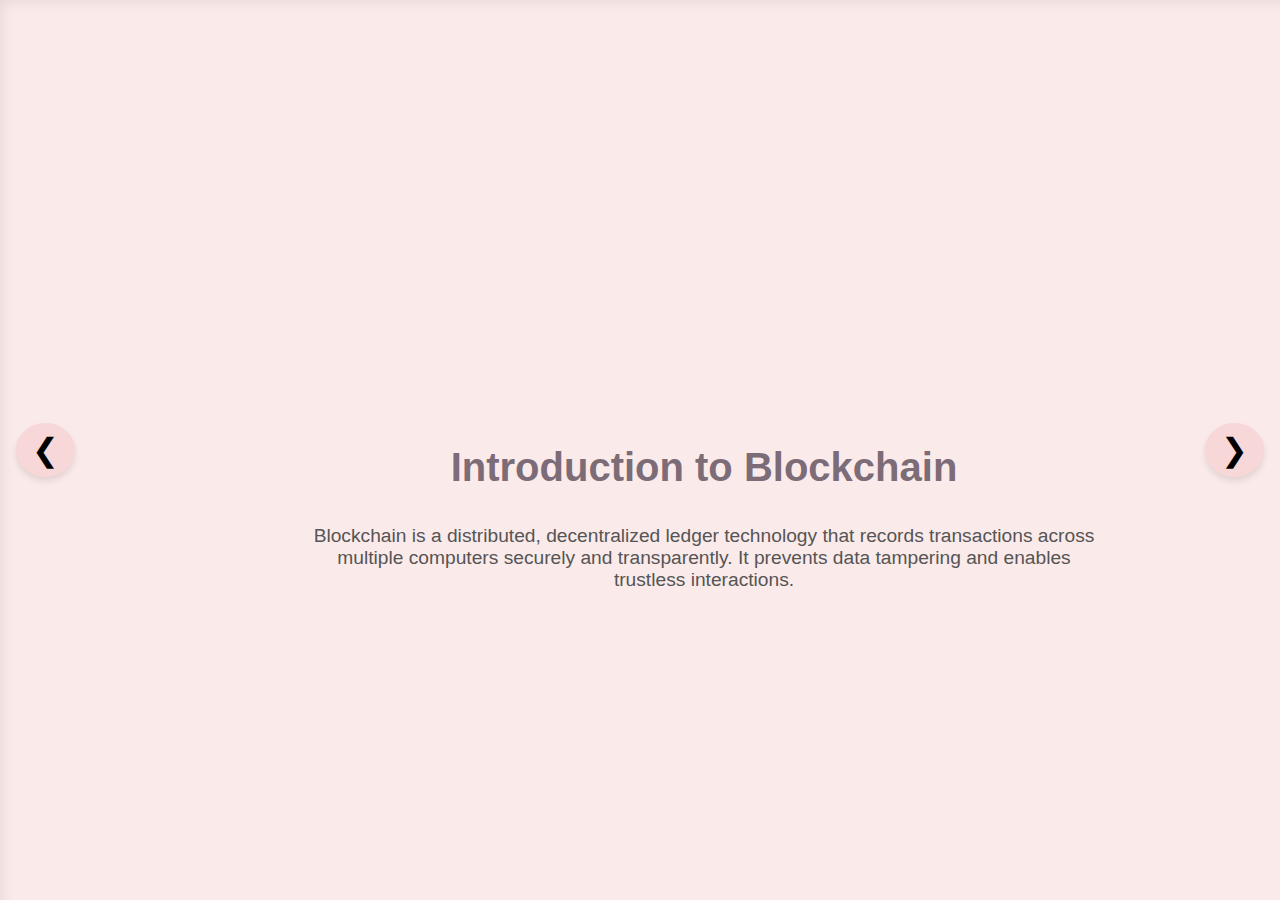
<file: index.html>
<!DOCTYPE html>
<html lang="en">
<head>
  <meta charset="UTF-8" />
  <meta name="viewport" content="width=device-width, initial-scale=1.0" />
  <title>Blockchain Technology & Cryptocurrency</title>
  <link rel="stylesheet" href="style.css" />
</head>
<body>
  <div class="slider-container">
    <div class="slider" id="slider">
      <section class="slide">
        <h1>Introduction to Blockchain</h1>
        <p>
          Blockchain is a distributed, decentralized ledger technology that records transactions across multiple computers securely and transparently. It prevents data tampering and enables trustless interactions.
        </p>
      </section>
      <section class="slide">
        <h1>How Blockchain Works</h1>
        <p>
          Every block in a blockchain contains data, a hash of the block, and the hash of the previous block. New blocks are added through a consensus mechanism, making the chain immutable and secure.
        </p>
      </section>
      <section class="slide">
        <h1>Features of Blockchain</h1>
        <ul>
          <li>Decentralization</li>
          <li>Transparency</li>
          <li>Immutability</li>
          <li>Security</li>
          <li>Consensus-driven</li>
        </ul>
      </section>
      <section class="slide">
        <h1>Applications of Blockchain</h1>
        <ul>
          <li>Cryptocurrency (e.g., Bitcoin, Ethereum)</li>
          <li>Supply Chain Management</li>
          <li>Healthcare Records</li>
          <li>Voting Systems</li>
          <li>Smart Contracts</li>
        </ul>
      </section>
      <section class="slide">
        <h1>What is Cryptocurrency?</h1>
        <p>
          Cryptocurrency is a digital or virtual currency that uses cryptography for security. It operates independently of a central bank and is built on blockchain technology.
        </p>
      </section>
      <section class="slide">
        <h1>Popular Cryptocurrencies</h1>
        <ul>
          <li>Bitcoin (BTC)</li>
          <li>Ethereum (ETH)</li>
          <li>Ripple (XRP)</li>
          <li>Litecoin (LTC)</li>
          <li>Binance Coin (BNB)</li>
        </ul>
      </section>
      <section class="slide">
        <h1>Benefits of Cryptocurrency</h1>
        <ul>
          <li>Fast and secure transactions</li>
          <li>Lower transaction fees</li>
          <li>Global accessibility</li>
          <li>Decentralization</li>
        </ul>
      </section>
      <section class="slide">
        <h1>Challenges and Risks</h1>
        <ul>
          <li>Price volatility</li>
          <li>Lack of regulation</li>
          <li>Security risks</li>
          <li>Scalability issues</li>
        </ul>
      </section>
      <section class="slide">
        <h1>Future of Blockchain and Cryptocurrency</h1>
        <p>
          With continuous innovation, blockchain and cryptocurrency have the potential to revolutionize various industries by increasing transparency, reducing costs, and enhancing efficiency.
        </p>
      </section>
      <section class="slide">
        <h1>Conclusion</h1>
        <p>
          Blockchain and cryptocurrency represent a paradigm shift in digital transactions and data management. Understanding their mechanics and implications is crucial for future technological advancements.
        </p>
      </section>
      <section class="slide">
        <h1><a href="about.html">About the Creator</a></h1>
      </section>
    </div>
    <button class="arrow left" onclick="prevSlide()">&#10094;</button>
    <button class="arrow right" onclick="nextSlide()">&#10095;</button>
  </div>

  <script>
    const slider = document.getElementById("slider");
    const slides = document.querySelectorAll(".slide");
    let currentIndex = 0;

    function showSlide(index) {
      slider.style.transform = `translateX(-${index * 100}%)`;
    }

    function nextSlide() {
      currentIndex = (currentIndex + 1) % slides.length;
      showSlide(currentIndex);
    }

    function prevSlide() {
      currentIndex = (currentIndex - 1 + slides.length) % slides.length;
      showSlide(currentIndex);
    }

    showSlide(currentIndex);
  </script>
</body>
</html>
</file>
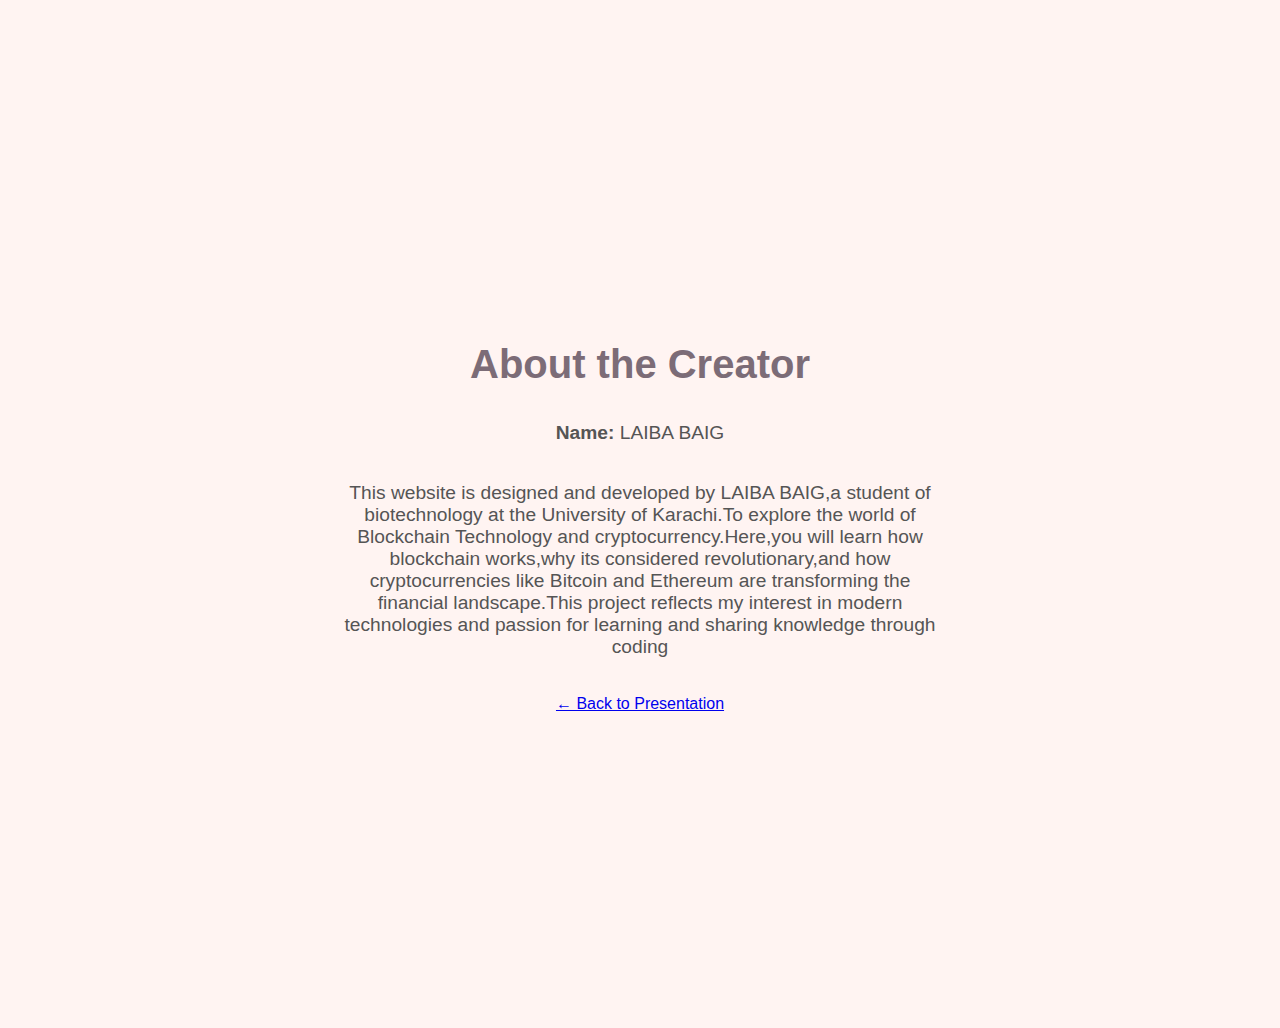
<file: about.html>
<!DOCTYPE html>
<html lang="en">
<head>
  <meta charset="UTF-8" />
  <meta name="viewport" content="width=device-width, initial-scale=1.0"/>
  <title>About the Creator</title>
  <link rel="stylesheet" href="style.css" />
  <style>
    .about-container {
      padding: 4rem;
      display: flex;
      flex-direction: column;
      justify-content: center;
      align-items: center;
      background-color: #fff4f2;
      height: 100vh;
      text-align: center;
    }
    .about-container h1 {
      color: #7c6c77;
      font-size: 2.5rem;
      margin-bottom: 1rem;
    }
    .about-container p {
      max-width: 600px;
      font-size: 1.2rem;
      color: #555;
    }
  </style>
</head>
<body>
  <div class="about-container">
    <h1>About the Creator</h1>
    <p><strong>Name:</strong> LAIBA BAIG </p>
    <p>This website is designed and developed by LAIBA BAIG,a student of biotechnology at the University of Karachi.To explore the world of Blockchain Technology and cryptocurrency.Here,you will learn how blockchain works,why its considered revolutionary,and how cryptocurrencies like Bitcoin and Ethereum are transforming the financial landscape.This project reflects my interest in modern technologies and passion for learning and sharing knowledge through coding</p>
    <br />
    <a href="index.html">← Back to Presentation</a>
  </div>
</body>
</html>
</file>
<file: style.css>
body {
  margin: 0;
  font-family: 'Segoe UI', Tahoma, Geneva, Verdana, sans-serif;
  background-color: #fdf6f0;
  color: #333;
}

.slider-container {
  position: relative;
  overflow: hidden;
  width: 100vw;
  height: 100vh;
}

.slider {
  display: flex;
  transition: transform 0.5s ease-in-out;
  width: 100%;
  height: 100%;
}

.slide {
  min-width: 100%;
  height: 100%;
  padding: 4rem;
  background-color: #fbeaea;
  display: flex;
  flex-direction: column;
  justify-content: center;
  align-items: center;
  text-align: center;
  box-shadow: inset 0 0 15px rgba(0, 0, 0, 0.1);
}

.slide h1 {
  font-size: 2.5rem;
  margin-bottom: 1rem;
  color: #7c6c77;
}

.slide p, .slide ul {
  font-size: 1.2rem;
  max-width: 800px;
  color: #555;
}

ul {
  list-style-type: square;
  text-align: left;
  margin-top: 1rem;
}

.arrow {
  position: absolute;
  top: 50%;
  transform: translateY(-50%);
  background-color: #f7d7d7;
  border: none;
  font-size: 2rem;
  padding: 0.5rem 1rem;
  cursor: pointer;
  border-radius: 50%;
  box-shadow: 0 4px 6px rgba(0,0,0,0.1);
}

.arrow.left {
  left: 1rem;
}

.arrow.right {
  right: 1rem;
}

.arrow:hover {
  background-color: #f0bebe;
}
</file>
